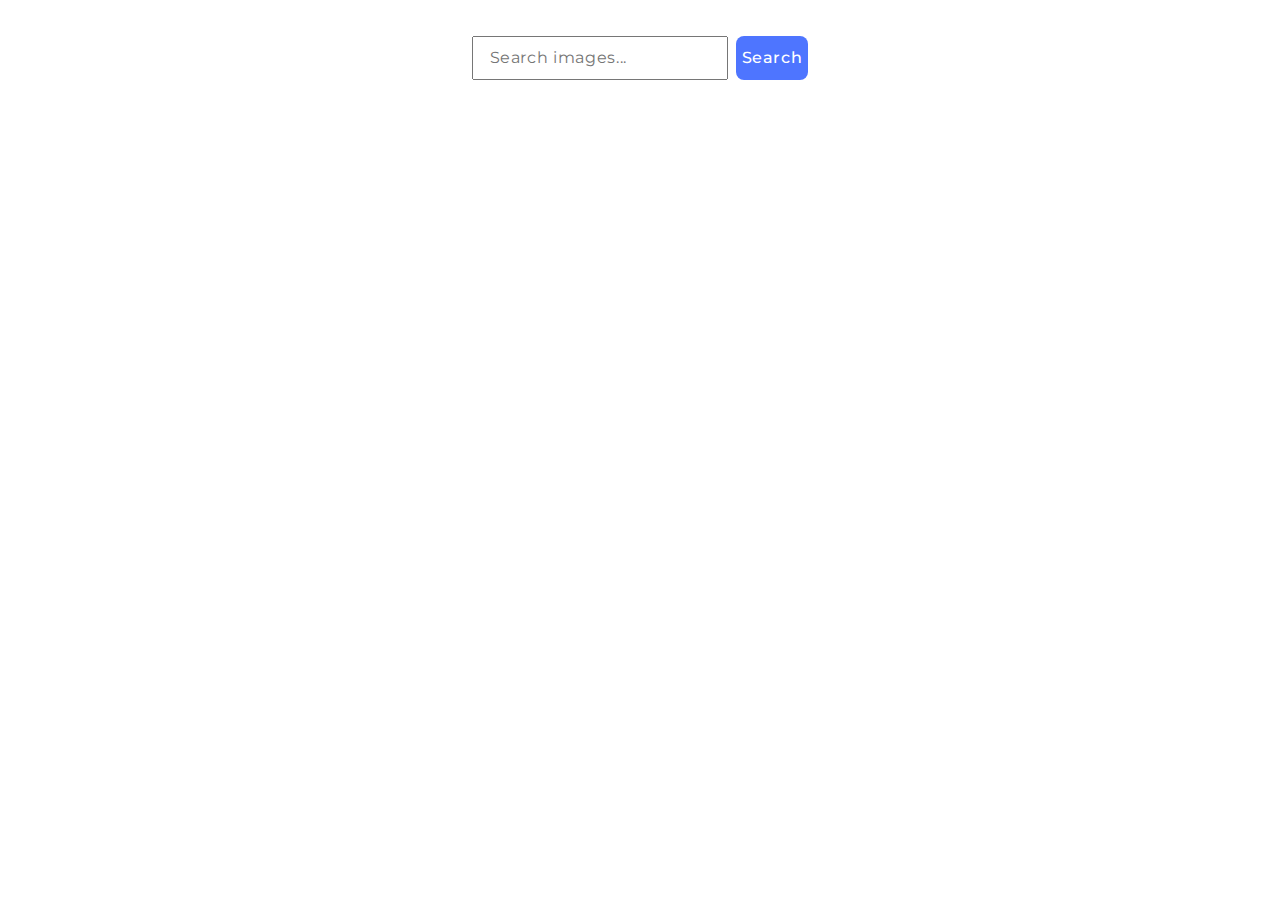
<file: src/index.html>
<!DOCTYPE html>
<html lang="en">
  <head>
    <meta charset="UTF-8" />
    <link rel="icon" type="image/svg+xml" href="/favicon.svg" />
    <meta name="viewport" content="width=device-width, initial-scale=1.0" />
    <link rel="preconnect" href="https://fonts.googleapis.com" />
    <link rel="preconnect" href="https://fonts.gstatic.com" crossorigin />
    <link
      href="https://fonts.googleapis.com/css2?family=Montserrat:wght@400;500&display=swap"
      rel="stylesheet"
    />
    <title>goit-js-hw-12</title>
    <link
      rel="stylesheet"
      href="https://cdnjs.cloudflare.com/ajax/libs/modern-normalize/2.0.0/modern-normalize.min.css"
    />
    <link rel="stylesheet" href="./css/styles.css" />
  </head>
  <body>
    <form class="form">
      <input
        type="text"
        name="query"
        id="query"
        placeholder="Search images..."
      />

      <button type="submit" class="search-button">Search</button>
    </form>

    <div class="search-loader hidden"><span class="loader"></span></div>

    <div class="gallery-wrapper"><ul class="gallery-list"></ul></div>

    <div class="more-loader hidden"><span class="loader"></span></div>
    <div class="more-wrapper hidden">
      <button class="more-button" type="button">Load more</button>
    </div>

    <script type="module" src="./main.js"></script>
  </body>
</html>
</file>
<file: src/css/styles.css>
/**
  |============================
  | include css partials with
  | default @import url()
  |============================
*/
@import url('./reset.css');

:root {
  font-family: Inter, Avenir, Helvetica, Arial, sans-serif;
  font-size: 16px;
  line-height: 24px;
  font-weight: 400;

  color: #242424;
  background-color: rgba(255, 255, 255, 0.87);

  font-synthesis: none;
  text-rendering: optimizeLegibility;
  -webkit-font-smoothing: antialiased;
  -moz-osx-font-smoothing: grayscale;
  -webkit-text-size-adjust: 100%;
}

body {
  font-family: 'Montserrat', sans-serif;
  font-size: 16px;
}

.form {
  display: flex;
  gap: 8px;
  justify-content: center;
  padding-top: 36px;
}

#query {
  color: #808080;

  line-height: 24px; /* 150% */
  letter-spacing: 0.64px;
  padding: 8px 16px;
}

.search-button {
  border-radius: 8px;
  background: #4e75ff;
  border: none;
  color: #fff;
  font-weight: 500;
  line-height: 24px; /* 150% */
  letter-spacing: 0.64px;
}

.gallery-wrapper {
  display: flex;
  justify-content: center;
}

.gallery-list {
  padding: 24px 15px;
  margin: 0 auto;
  display: flex;
  flex-wrap: wrap;
  gap: 24px;
  max-width: 1440px;
  flex-basis: 1159px;
}

.gallery-item {
  width: calc((100% - 48px) / 3);
  max-width: 360px;
}

.gallery-image {
  width: 360px;
  height: 200px;
  object-fit: cover;
  object-fit: cover;
  transition: transform 0.3s ease-in-out;
}

.gallery-image:hover {
  transform: scale(1.04);
}

.search-loader {
  display: flex;
  justify-content: center;
}

.loader {
  margin-top: 20px;
  width: 48px;
  height: 48px;
  border: 5px solid #4e75ff;
  border-bottom-color: #ffffff;
  border-radius: 50%;
  display: inline-block;
  box-sizing: border-box;
  animation: rotation 1s linear infinite;
}

@keyframes rotation {
  0% {
    transform: rotate(0deg);
  }
  100% {
    transform: rotate(360deg);
  }
}

.more-wrapper {
  display: flex;
  justify-content: center;
}

.more-button {
  margin-top: 32px;
  margin-bottom: 32px;
  color: #ffffff;
  border-radius: 8px;
  padding: 8px 16px;
  width: 125px;
  height: 40px;
  background: #092382;
  border: none;
}

.more-loader {
  display: flex;
  justify-content: center;
}

.hidden {
  display: none;
}
</file>
